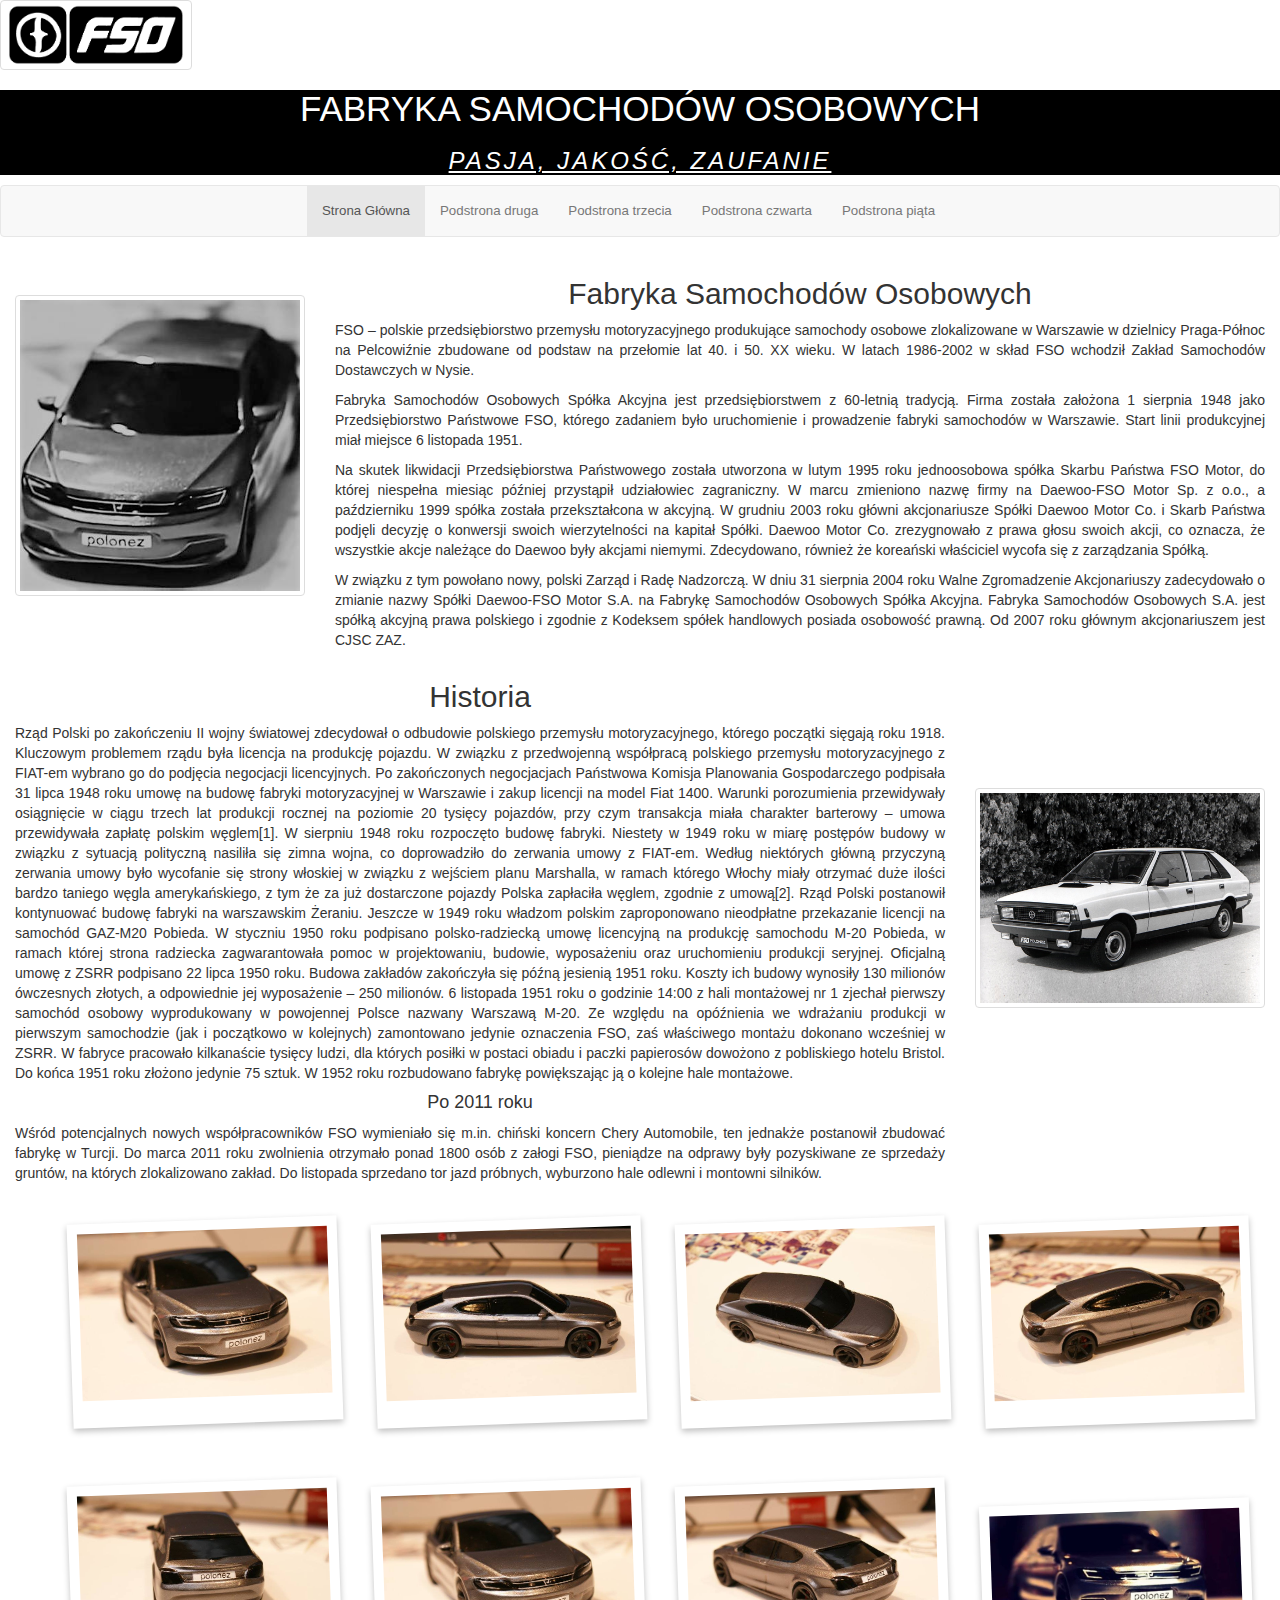
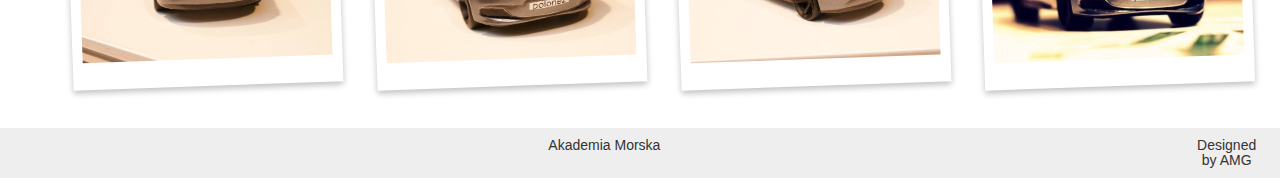
<file: index.html>
<!DOCTYPE html>
<html lang="pl">
<head>
		<title>Strona główna</title>

		<meta charset="UTF-8">

		<meta name="description" content="Opis naszej strony">
		<meta name="keywords" content="Tutaj słowa kluczowe oddzielone przecinkiem">
		<meta name="viewport" content="width=device-width, initial-scale=1">
		
		<link rel="stylesheet" href="https://maxcdn.bootstrapcdn.com/bootstrap/3.3.7/css/bootstrap.min.css"/>
	
		<style>

#logo
		{
		background-COLOR: #ffffff;
		}

#temat
		{
		background-color: #000000;
		color: #ffffff;
		text-align: center;
		}

h1
		{
		font-size: 2.5em;
		}

h3 
		{
		font-style: oblique;
		text-decoration: underline;
		letter-spacing: 3px;
		}

#footer
		{
		background-color: #eeeeee;
		color: #005bb7;
		position: absolute;
		bottom: 0;
		width: 100%;
		height: 2.5%;
		font-size: 0.9em;
		}

#polaroids {} ul.polaroids 
		{
    display: block;
		}
	
ul.polaroids li 
		{
    display: inline-block;
    text-align: left;
    width: 300px;
		}
	
ul.polaroids a 
		{
    background: #ffffff;
    display: inline;
    float: left;
    margin: 27px 0 27px 30px;
    width: auto;
    padding: 10px 10px 15px;
    text-align: center;
    text-decoration: none;
    color: gray;
    -webkit-box-shadow: 0 3px 6px rgba(0, 0, 0, .25);
    -moz-box-shadow: 0 3px 6px rgba(0, 0, 0, .25);
    -webkit-transform: rotate(-2deg);
    -webkit-transition: -webkit-transform .15s linear;
    -moz-transform: rotate(-2deg);
		}
	
ul.polaroids img {
    display: block;
    width: 100%;
    margin-bottom: 12px;
		}
	
ul.polaroids a:after 
		{
    content: attr(title);
		}
	
ul.polaroids li a:hover 
		{
    -webkit-transform: scale(1.25);
    -moz-transform: scale(1.25);
    -webkit-box-shadow: 0 3px 6px rgba(0, 0, 0, .5);
    -moz-box-shadow: 0 3px 6px rgba(0, 0, 0, .5);
    position: relative;
    z-index: 5;
		}
	
		</style>

</head>

	<body>
	
			<div id="logo">
				<img src="fsol.png" alt="fsol.png" height="15%" width="15%" class="img-thumbnail img-responsive"/>
			</div>
			
			<header>
			<div id="temat">
				<h1>FABRYKA SAMOCHODÓW OSOBOWYCH</h1>
				<h3>PASJA, JAKOŚĆ, ZAUFANIE</h3>
				</div>
			</header>
		
		
		<!--Menu-->
			<nav class="navbar navbar-default">
				<div class="container">
            <!-- Brand and toggle get grouped for better mobile display -->
            <div class="navbar-header">
                <button type="button" class="navbar-toggle" data-toggle="collapse" data-target="#bs-example-navbar-collapse-1">
                    <span class="sr-only">Toggle navigation</span>
                    <span class="icon-bar"></span>
                    <span class="icon-bar"></span>
                    <span class="icon-bar"></span>
                </button>
               
            </div>
            <!-- Collect the nav links, forms, and other content for toggling -->
            <div class="collapse navbar-collapse" id="bs-example-navbar-collapse-1">
							<ul class="nav navbar-nav" style="font-size: 95%; margin-left: 20%; margin-right: 20%;">
									<li role="presentation" class="active"><a href="index.html">Strona Główna</a></li>
									<li role="presentation"><a href="podstrona_druga.html">Podstrona druga</a></li>
									<li role="presentation"><a href="podstrona_trzecia">Podstrona trzecia</a></li>
									<li role="presentation"><a href="podstrona_czwarta">Podstrona czwarta</a></li>
									<li role="presentation"><a href="podstrona_piata">Podstrona piąta</a></li>
							</ul>
                <ul class="nav navbar-nav navbar-right">
								</ul>
                
                
            </div>
            <!-- /.navbar-collapse -->
        </div>
        <!-- /.container -->
			</nav>

		<section>
			<div class="container-fluid">
				<div class="row">
					<div class="col-lg-3" style="margin-top: 3%">
					<img src="pol1.jpg" alt="pol1.jpg" class="img-thumbnail img-responsive"/>
				</div>


				<div class="col-lg-9">
					<h2 style="text-align:center;">Fabryka Samochodów Osobowych</h2>
						<p style="text-align: justify;">FSO – polskie przedsiębiorstwo przemysłu motoryzacyjnego produkujące samochody osobowe zlokalizowane w Warszawie w dzielnicy Praga-Północ na Pelcowiźnie zbudowane od podstaw na przełomie lat 40. i 50. XX wieku. W latach 1986-2002 w skład FSO wchodził Zakład Samochodów Dostawczych w Nysie.</p>
						<p style="text-align: justify;">Fabryka Samochodów Osobowych Spółka Akcyjna jest przedsiębiorstwem z 60-letnią tradycją. Firma została założona 1 sierpnia 1948 jako Przedsiębiorstwo Państwowe FSO, którego zadaniem było uruchomienie i prowadzenie fabryki samochodów w Warszawie. Start linii produkcyjnej miał miejsce 6 listopada 1951.</p>
						<p style="text-align: justify;">Na skutek likwidacji Przedsiębiorstwa Państwowego została utworzona w lutym 1995 roku jednoosobowa spółka Skarbu Państwa FSO Motor, do której niespełna miesiąc później przystąpił udziałowiec zagraniczny. W marcu zmieniono nazwę firmy na Daewoo-FSO Motor Sp. z o.o., a październiku 1999 spółka została przekształcona w akcyjną. W grudniu 2003 roku główni akcjonariusze Spółki Daewoo Motor Co. i Skarb Państwa podjęli decyzję o konwersji swoich wierzytelności na kapitał Spółki. Daewoo Motor Co. zrezygnowało z prawa głosu swoich akcji, co oznacza, że wszystkie akcje należące do Daewoo były akcjami niemymi. Zdecydowano, również że koreański właściciel wycofa się z zarządzania Spółką.</p>
						<p style="text-align: justify;">W związku z tym powołano nowy, polski Zarząd i Radę Nadzorczą. W dniu 31 sierpnia 2004 roku Walne Zgromadzenie Akcjonariuszy zadecydowało o zmianie nazwy Spółki Daewoo-FSO Motor S.A. na Fabrykę Samochodów Osobowych Spółka Akcyjna. Fabryka Samochodów Osobowych S.A. jest spółką akcyjną prawa polskiego i zgodnie z Kodeksem spółek handlowych posiada osobowość prawną. Od 2007 roku głównym akcjonariuszem jest CJSC ZAZ.</p>
					</div>
				</div>
			</div>
	
			<div class="container-fluid">
				<div class="row">
					<div class="col-lg-9">
						<h2 style="text-align: center;">Historia</h2>
							<p style="text-align: justify;">Rząd Polski po zakończeniu II wojny światowej zdecydował o odbudowie polskiego przemysłu motoryzacyjnego, którego początki sięgają roku 1918. Kluczowym problemem rządu była licencja na produkcję pojazdu. W związku z przedwojenną współpracą polskiego przemysłu motoryzacyjnego z FIAT-em wybrano go do podjęcia negocjacji licencyjnych. Po zakończonych negocjacjach Państwowa Komisja Planowania Gospodarczego podpisała 31 lipca 1948 roku umowę na budowę fabryki motoryzacyjnej w Warszawie i zakup licencji na model Fiat 1400. Warunki porozumienia przewidywały osiągnięcie w ciągu trzech lat produkcji rocznej na poziomie 20 tysięcy pojazdów, przy czym transakcja miała charakter barterowy – umowa przewidywała zapłatę polskim węglem[1]. W sierpniu 1948 roku rozpoczęto budowę fabryki.
Niestety w 1949 roku w miarę postępów budowy w związku z sytuacją polityczną nasiliła się zimna wojna, co doprowadziło do zerwania umowy z FIAT-em. Według niektórych główną przyczyną zerwania umowy było wycofanie się strony włoskiej w związku z wejściem planu Marshalla, w ramach którego Włochy miały otrzymać duże ilości bardzo taniego węgla amerykańskiego, z tym że za już dostarczone pojazdy Polska zapłaciła węglem, zgodnie z umową[2].
Rząd Polski postanowił kontynuować budowę fabryki na warszawskim Żeraniu. Jeszcze w 1949 roku władzom polskim zaproponowano nieodpłatne przekazanie licencji na samochód GAZ-M20 Pobieda. W styczniu 1950 roku podpisano polsko-radziecką umowę licencyjną na produkcję samochodu M-20 Pobieda, w ramach której strona radziecka zagwarantowała pomoc w projektowaniu, budowie, wyposażeniu oraz uruchomieniu produkcji seryjnej. Oficjalną umowę z ZSRR podpisano 22 lipca 1950 roku.
Budowa zakładów zakończyła się późną jesienią 1951 roku. Koszty ich budowy wynosiły 130 milionów ówczesnych złotych, a odpowiednie jej wyposażenie – 250 milionów.
6 listopada 1951 roku o godzinie 14:00 z hali montażowej nr 1 zjechał pierwszy samochód osobowy wyprodukowany w powojennej Polsce nazwany Warszawą M-20. Ze względu na opóźnienia we wdrażaniu produkcji w pierwszym samochodzie (jak i początkowo w kolejnych) zamontowano jedynie oznaczenia FSO, zaś właściwego montażu dokonano wcześniej w ZSRR. W fabryce pracowało kilkanaście tysięcy ludzi, dla których posiłki w postaci obiadu i paczki papierosów dowożono z pobliskiego hotelu Bristol. Do końca 1951 roku złożono jedynie 75 sztuk. W 1952 roku rozbudowano fabrykę powiększając ją o kolejne hale montażowe.		</p>
						<h4 style="text-align: center;">Po 2011 roku</h4>
							<p style="text-align: justify;">Wśród potencjalnych nowych współpracowników FSO wymieniało się m.in. chiński koncern Chery Automobile, ten jednakże postanowił zbudować fabrykę w Turcji. Do marca 2011 roku zwolnienia otrzymało ponad 1800 osób z załogi FSO, pieniądze na odprawy były pozyskiwane ze sprzedaży gruntów, na których zlokalizowano zakład. Do listopada sprzedano tor jazd próbnych, wyburzono hale odlewni i montowni silników.</p>
					</div>
				<div class="col-lg-3" style="margin-top: 10%;">
					<img src="hist.jpg" alt="hist.jpg" class="img-thumbnail img-responsive"/>
				</div>
			</div>
		</div>

	</section>
	
		<div id="polaroids">
         <ul class="polaroids">
            <li>
               <a href="">
               <img src="p1.jpg" alt="p1" />
               </a>
            </li>
            <li>
               <a href="">
               <img src="p2.jpg" alt="p2" />
               </a>
            </li>
            <li>
               <a href="">
               <img src="p3.jpg" alt="p3" />
               </a>
            </li>
            <li>
               <a href="">
               <img src="p4.jpg" alt="p4" />
               </a>
            </li>
            <li>
               <a href="">
               <img src="p5.jpg" alt="p5" />
               </a>
            </li>
            <li>
               <a href="">
               <img src="p6.jpg" alt="p6" />
               </a>
            </li>
						<li>
               <a href="">
               <img src="p7.jpg" alt="p7" />
               </a>
            </li>
						<li>
               <a href="">
               <img src="p8.jpg" alt="p8" />
               </a>
            </li>
         </ul>
      </div>
	

	
	<footer>
	 <div class="container-fluid" style="background-color: #eeeeee;">
	 	<div class="row">
	 		<div class="col-lg-2 col-lg-offset-5">
	 			<h5>Akademia Morska</h5>
	 		</div>
	 		<div class="col-lg-1 col-lg-offset-4">

	 			<h5 style="text-align: center;">Designed by AMG</h5>
	 		</div>
	 	</div>
	 </div>
	</footer>
	


			<script src="https://ajax.googleapis.com/ajax/libs/jquery/2.1.3/jquery.min.js"></script>
			<script src="https://maxcdn.bootstrapcdn.com/bootstrap/3.3.7/js/bootstrap.min.js"></script>

	</body>
</html>
</file>
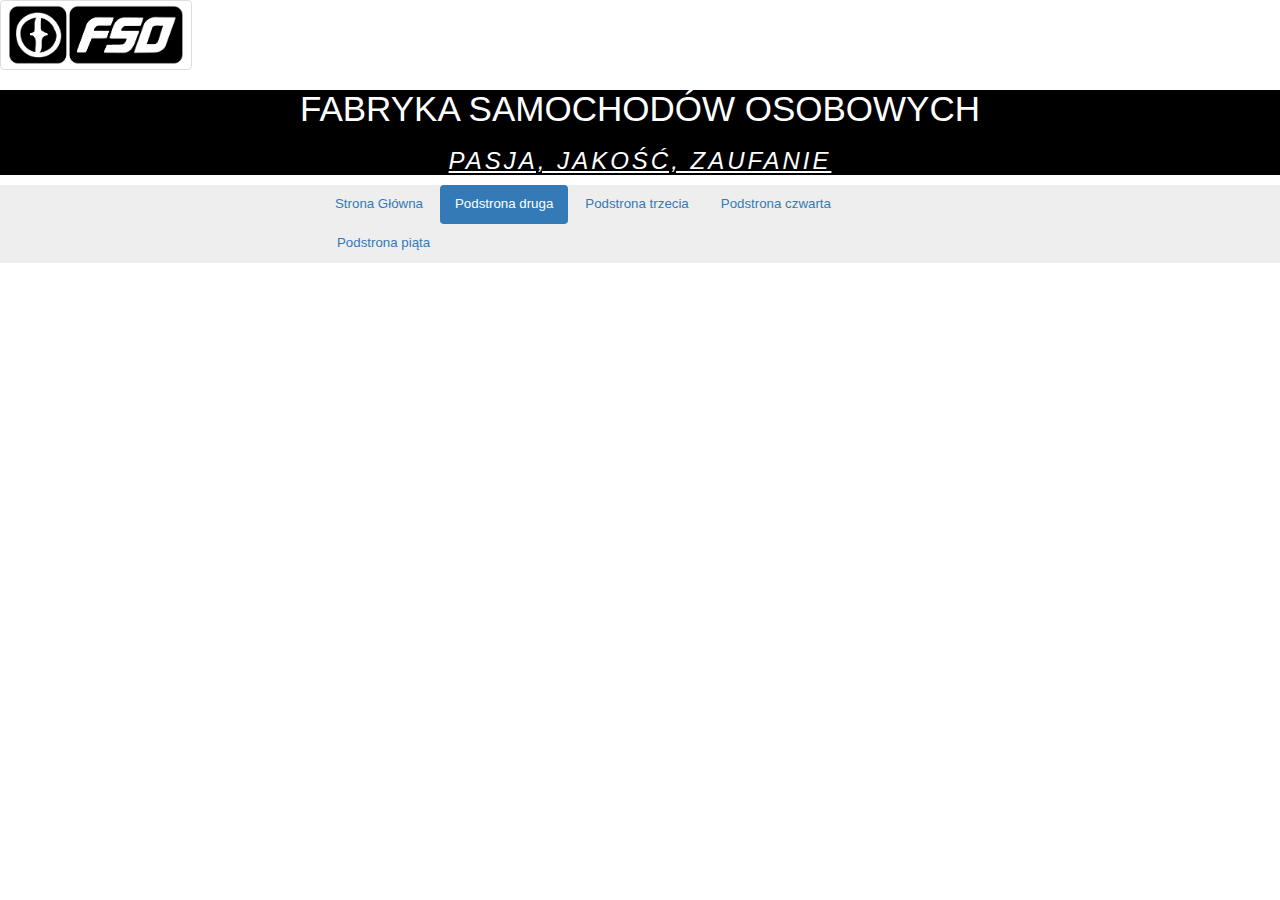
<file: podstona_druga.html>
<!doctype html>
<html lang=”pl”>
<head>
		<title>Podstrona_druga</title>

		<meta charset="UTF-8">

		<meta name="description" content="Opis naszej strony">
		<meta name="keywords" content="Tutaj słowa kluczowe oddzielone przecinkiem">
		
		<link rel="stylesheet" href="https://maxcdn.bootstrapcdn.com/bootstrap/3.3.7/css/bootstrap.min.css"/>
	
		<style>
	
#logo
		{
		background-COLOR: #ffffff;
		}

#temat
		{
		background-color: #000000;
		color: #ffffff;
		text-align: center;
		}

h1
		{
		font-size: 2.5em;
		}

h3 
		{
		font-style: oblique;
		text-decoration: underline;
		letter-spacing: 3px;
		}

#footer
		{
		background-color: #eeeeee;
		color: #005bb7;
		position: absolute;
		bottom: 0;
		width: 100%;
		height: 2.5%;
		font-size: 0.9em;
		}

	
		</style>

</head>

	<body>
	
			<div id="logo">
				<img src="fsol.png" alt="fsol.png" height="15%" width="15%" class="img-thumbnail img-responsive"/>
			</div>
			
			<header>
			<div id="temat">
				<h1>FABRYKA SAMOCHODÓW OSOBOWYCH</h1>
				<h3>PASJA, JAKOŚĆ, ZAUFANIE</h3>
				</div>
			</header>

			<div id="nav" style="background-color: #eeeeee">
				<ul class="nav nav-pills" style="font-size: 95%; margin-left: 25%; margin-right: 25%">
					<li role="presentation"><a href="index.html">Strona Główna</a></li>
					<li role="presentation" class="active"><a href="#">Podstrona druga</a></li>
					<li role="presentation"><a href="#">Podstrona trzecia</a></li>
					<li role="presentation"><a href="#">Podstrona czwarta</a></li>
					<li role="presentation"><a href="#">Podstrona piąta</a></li>
				</ul>
			</div>


	
	</body>
</html>
</file>
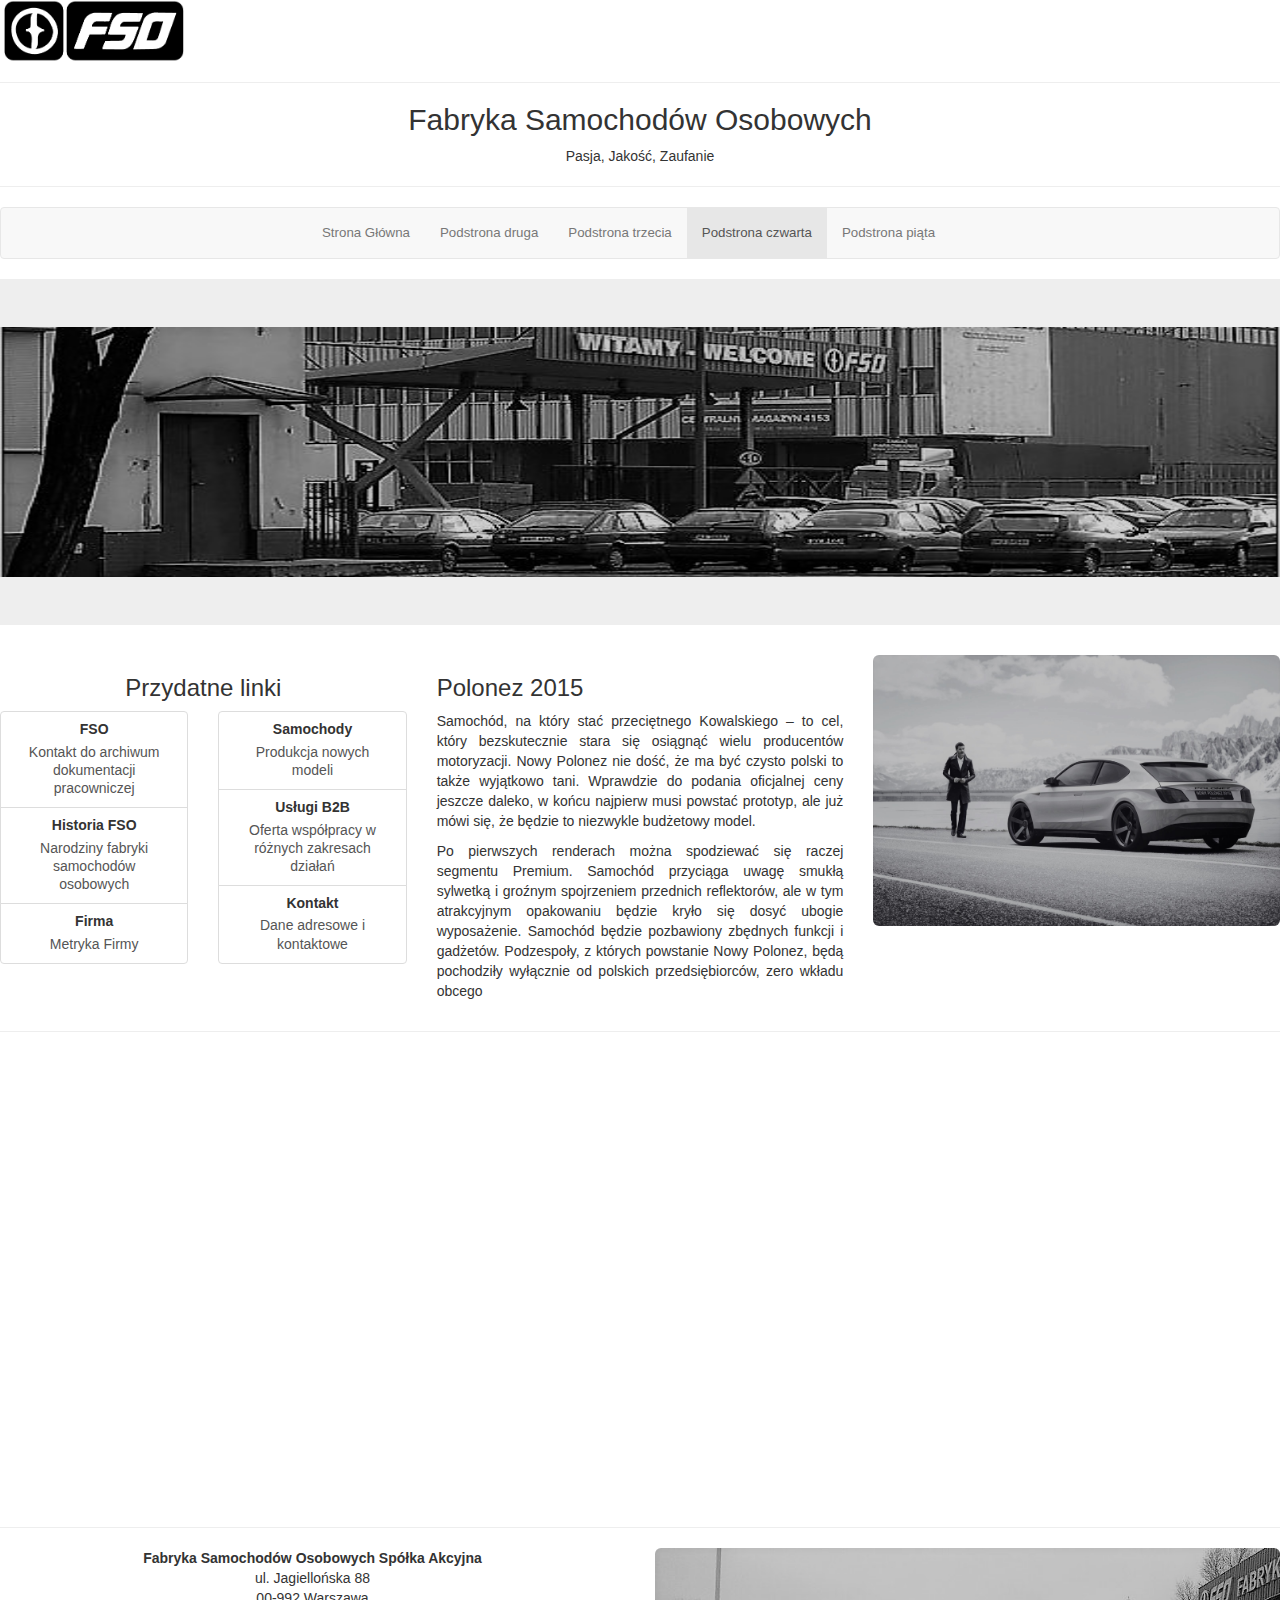
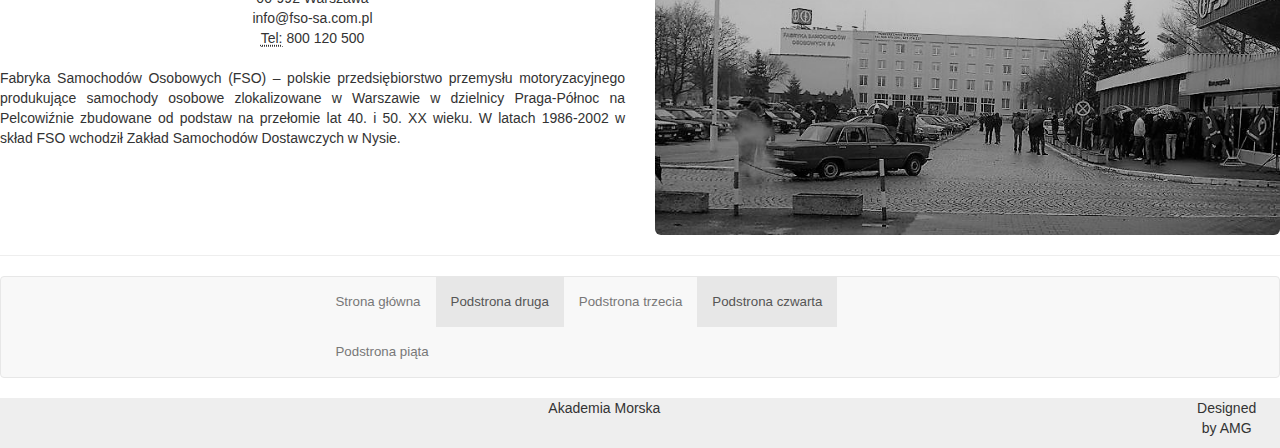
<file: podstrona_czwarta.html>
<!DOCTYPE html>
<html lang="pl">
	<head>
		<title>Podstrona czwarta</title>
		<meta charset="UTF-8">
		<meta name="description" content="...">
		<meta name="keywords" content="...">
		<link rel="stylesheet" href="https://maxcdn.bootstrapcdn.com/bootstrap/3.3.7/css/bootstrap.min.css"/>
		<style>
			ul {
			list-style: none;
			}
			h5 {
			font-weight: bold;
			}
			iframe {
			width: 100%;
			}
			.ban1 {
			width: 100%;
			height: 250px;
			}
		</style>
	</head>
	<body>
		<div class="container-fuid" >
			<div class="row">
				<div class="col-md-2">
					<img src="fsol.png" alt="fsol.png" class=" img-responsive"/>
				</div>
			</div>
			<hr/>
			<header class="image-bg-fluid-height">
				<h2 class="text-center">Fabryka Samochodów Osobowych</h2>
				<p class="text-center">Pasja, Jakość, Zaufanie</p>
			</header>
			<hr/>
 <!--Menu-->
			<nav class="navbar navbar-default">
				<div class="container">
            <!-- Brand and toggle get grouped for better mobile display -->
            <div class="navbar-header">
                <button type="button" class="navbar-toggle" data-toggle="collapse" data-target="#bs-example-navbar-collapse-1">
                    <span class="sr-only">Toggle navigation</span>
                    <span class="icon-bar"></span>
                    <span class="icon-bar"></span>
                    <span class="icon-bar"></span>
                </button>
                <a class="navbar-brand" href="#"></a>
            </div>
            <!-- Collect the nav links, forms, and other content for toggling -->
            <div class="collapse navbar-collapse" id="bs-example-navbar-collapse-1">
							<ul class="nav navbar-nav" style="font-size: 95%; margin-left: 20%; margin-right: 20%;">
									<li role="presentation"><a href="index.html">Strona Główna</a></li>
									<li role="presentation"><a href="podstrona_druga.html">Podstrona druga</a></li>
									<li role="presentation"><a href="podstrona_trzecia.html">Podstrona trzecia</a></li>
									<li role="presentation" class="active"><a href="podstrona_czwarta.html">Podstrona czwarta</a></li>
									<li role="presentation"><a href="podstrona_piata.html">Podstrona piąta</a></li>
							</ul>
                <ul class="nav navbar-nav navbar-right">
								</ul>
                
                
            </div>
            <!-- /.navbar-collapse -->
        </div>
        <!-- /.container -->
			</nav>

			
			
			
			<header class="jumbotron hero-spacer text-center">
				<img src="ban1.jpg" alt="ban1.jpg" class="ban1 img-responsive"/> 
			</header>
			<div class="row text-center">
				<div class="col-md-4">
					<h3>Przydatne linki</h3>
					<div class="row">
						<div class="col-md-6">
							<div class="list-group">
								<a href="http://www.fso-sa.com.pl/pl-PL/" class="list-group-item list-group-item-action">
									<h5 class="list-group-item-heading">FSO</h5>
									<p class="list-group-item-text">Kontakt do archiwum dokumentacji pracowniczej</p>
								</a>
								<a href="http://www.fso-sa.com.pl/pl-PL/historia_fso.html" class="list-group-item list-group-item-action">
									<h5 class="list-group-item-heading">Historia FSO</h5>
									<p class="list-group-item-text">Narodziny fabryki samochodów osobowych</p>
								</a>
								<a href="http://www.fso-sa.com.pl/pl-PL/firma.html" class="list-group-item list-group-item-action">
									<h5 class="list-group-item-heading">Firma</h5>
									<p class="list-group-item-text">Metryka Firmy</p>
								</a>
							</div>
						</div>
						<div class="col-md-6">
							<div class="list-group">
								<a href="http://www.fso-sa.com.pl/pl-PL/samochody.html" class="list-group-item list-group-item-action">
									<h5 class="list-group-item-heading">Samochody</h5>
									<p class="list-group-item-text">Produkcja nowych modeli</p>
								</a>
								<a href="http://www.fso-sa.com.pl/pl-PL/uslugi_b2b.html" class="list-group-item list-group-item-action">
									<h5 class="list-group-item-heading">Usługi B2B</h5>
									<p class="list-group-item-text">Oferta współpracy w różnych zakresach działań</p>
								</a>
								<a href="http://www.fso-sa.com.pl/pl-PL/kontakt.html" class="list-group-item list-group-item-action">
									<h5 class="list-group-item-heading">Kontakt</h5>
									<p class="list-group-item-text">Dane adresowe i kontaktowe</p>
								</a>
							</div>
						</div>
					</div>
				</div>
				<div class="col-md-4 text-justify">
					<h3>Polonez 2015</h3>
					<p>Samochód, na który stać przeciętnego Kowalskiego – to cel, który bezskutecznie stara się osiągnąć wielu producentów motoryzacji. Nowy 
						Polonez nie dość, że ma być czysto polski to także wyjątkowo tani. Wprawdzie do podania oficjalnej ceny jeszcze daleko, w końcu najpierw 
						musi powstać prototyp, ale już mówi się, że będzie to niezwykle budżetowy model.
					</p>
					<p>Po pierwszych renderach można spodziewać się raczej segmentu Premium. Samochód przyciąga uwagę smukłą sylwetką i groźnym spojrzeniem 
						przednich reflektorów, ale w tym atrakcyjnym opakowaniu będzie kryło się dosyć ubogie wyposażenie. Samochód będzie pozbawiony zbędnych 
						funkcji i gadżetów. Podzespoły, z których powstanie Nowy Polonez, będą pochodziły wyłącznie od polskich przedsiębiorców, zero wkładu obcego
					</p>
				</div>
				<div class="col-md-4">
					<img src="pol4.jpg" alt="pol4.jpg" class="img-rounded img-responsive"/>
				</div>
			</div>
			<hr/>
			<div class="iframe-container">
				<iframe src="https://www.google.com/maps/embed?pb=!1m18!1m12!1m3!1d2440.8997733072324!2d21.01026142941171!3d52.28152153770112!2m3!1f0!2f0!3f0!3m2!1i1024!2i768!4f13.1!3m3!1m2!1s0x471ec9558574754f%3A0xa47982a94eb1131!2sJagiello%C5%84ska+88%2C+03-721+Warszawa!5e0!3m2!1spl!2spl!4v1479558755429"  height="450"  style="border:0" allowfullscreen></iframe>
			</div>
			<hr/>
			<div class="row text-center">
				<div class="col-md-6">
					<address>
						<strong>Fabryka Samochodów Osobowych Spółka Akcyjna</strong><br>
						ul. Jagiellońska 88<br>
						00-992 Warszawa<br>
						info@fso-sa.com.pl<br>
						<abbr title="Telefon">Tel:</abbr> 800 120 500
					</address>
					<p class = "text-justify">Fabryka Samochodów Osobowych (FSO) – polskie przedsiębiorstwo przemysłu motoryzacyjnego produkujące samochody osobowe zlokalizowane w 
						Warszawie w dzielnicy Praga-Północ na Pelcowiźnie zbudowane od podstaw na przełomie lat 40. i 50. XX wieku. W latach 1986-2002 w skład FSO 
						wchodził Zakład Samochodów Dostawczych w Nysie.
					</p>
				</div>
				<div class="col-md-6">
					<img src="pol3.jpg" alt="pol3.jpg" class="img-rounded img-responsive" style="width: 100%;"/>
				</div>
			</div>
			<hr/>
			<nav class="navbar navbar-default">
				<ul class="nav navbar-nav" style="font-size: 95%; margin-left: 25%; margin-right: 25%">
					<li><a href="index.html">Strona główna</a></li>
					<li role="presentation" class="active"><a href="podstrona_druga">Podstrona druga</a></li>
					<li><a href="podstrona_trzecia">Podstrona trzecia</a></li>
					<li role="presentation" class="active"><a href="podstrona_czwarta">Podstrona czwarta</a></li>
					<li><a href="podstrona_piata">Podstrona piąta</a></li>
				</ul>
			</nav>
			<footer>
				<div class="container-fluid" style="background-color: #eeeeee;">
					<div class="row">
						<div class="col-lg-2 col-lg-offset-5">
							<p>Akademia Morska</p>
						</div>
						<div class="col-lg-1 col-lg-offset-4">
							<p style="text-align: center;">Designed by AMG</p>
						</div>
					</div>
				</div>
			</footer>
		</div>
	

<script src="https://ajax.googleapis.com/ajax/libs/jquery/2.1.3/jquery.min.js"></script>
<script src="https://maxcdn.bootstrapcdn.com/bootstrap/3.3.7/js/bootstrap.min.js"></script>
	
	
	</body>
</html>
</file>
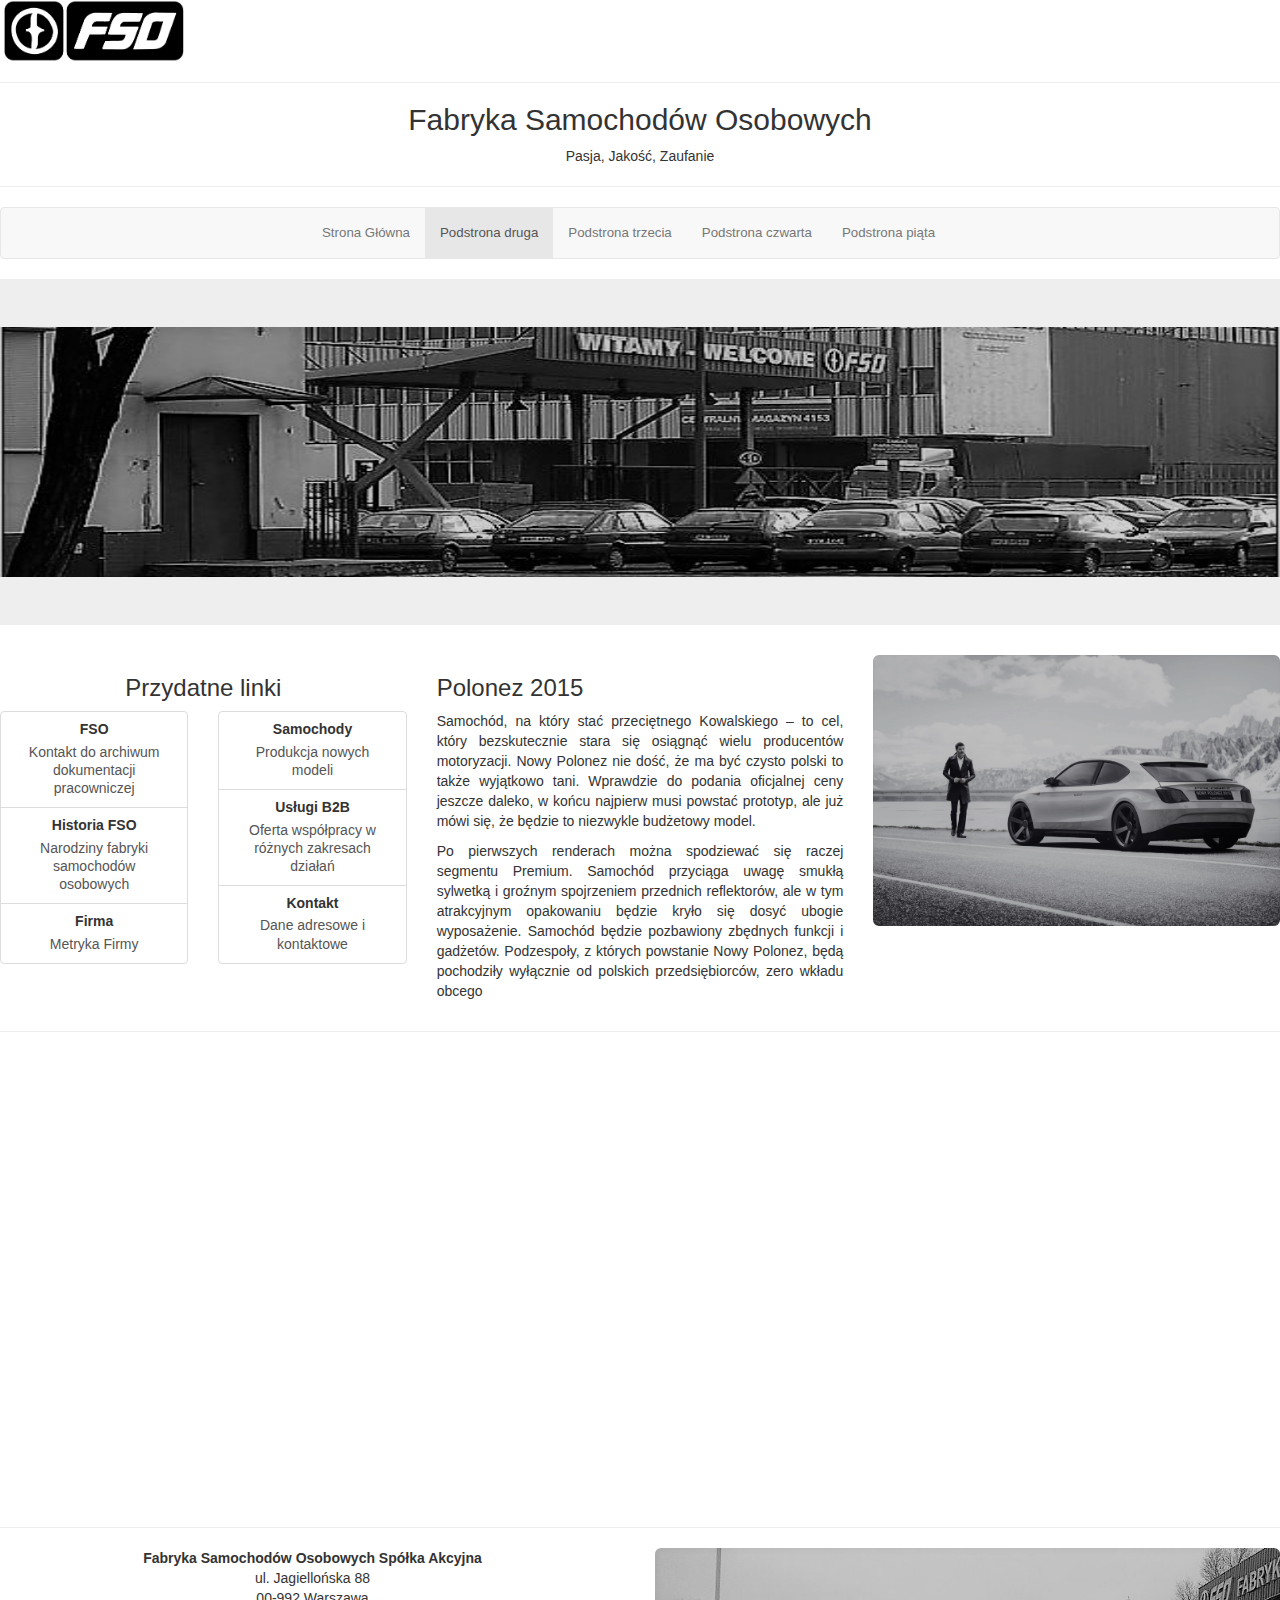
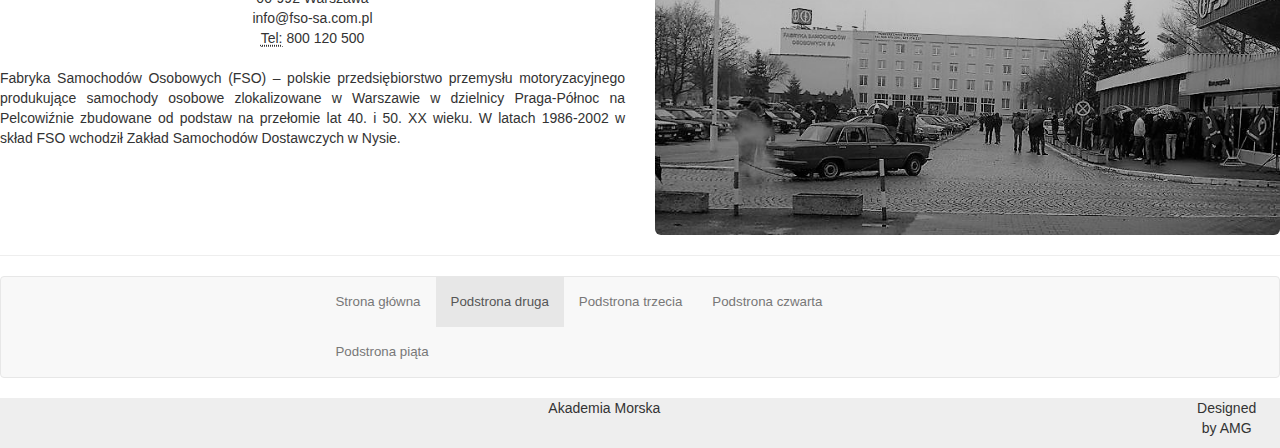
<file: podstrona_druga.html>
<!DOCTYPE html>
<html lang="pl">
	<head>
		<title>Podstrona druga</title>
		<meta charset="UTF-8">
		<meta name="description" content="...">
		<meta name="keywords" content="...">
		<link rel="stylesheet" href="https://maxcdn.bootstrapcdn.com/bootstrap/3.3.7/css/bootstrap.min.css"/>
		<style>
			ul {
			list-style: none;
			}
			h5 {
			font-weight: bold;
			}
			iframe {
			width: 100%;
			}
			.ban1 {
			width: 100%;
			height: 250px;
			}
		</style>
	</head>
	<body>
		<div class="container-fuid" >
			<div class="row">
				<div class="col-md-2">
					<img src="fsol.png" alt="fsol.png" class=" img-responsive"/>
				</div>
			</div>
			<hr/>
			<header class="image-bg-fluid-height">
				<h2 class="text-center">Fabryka Samochodów Osobowych</h2>
				<p class="text-center">Pasja, Jakość, Zaufanie</p>
			</header>
			<hr/>
 <!--Menu-->
			<nav class="navbar navbar-default">
				<div class="container">
            <!-- Brand and toggle get grouped for better mobile display -->
            <div class="navbar-header">
                <button type="button" class="navbar-toggle" data-toggle="collapse" data-target="#bs-example-navbar-collapse-1">
                    <span class="sr-only">Toggle navigation</span>
                    <span class="icon-bar"></span>
                    <span class="icon-bar"></span>
                    <span class="icon-bar"></span>
                </button>
                <a class="navbar-brand" href="#"></a>
            </div>
            <!-- Collect the nav links, forms, and other content for toggling -->
            <div class="collapse navbar-collapse" id="bs-example-navbar-collapse-1">
							<ul class="nav navbar-nav" style="font-size: 95%; margin-left: 20%; margin-right: 20%;">
									<li role="presentation"><a href="index.html">Strona Główna</a></li>
									<li role="presentation" class="active"><a href="podstrona_druga.html">Podstrona druga</a></li>
									<li role="presentation"><a href="podstrona_trzecia.html">Podstrona trzecia</a></li>
									<li role="presentation"><a href="podstrona_czwarta.html">Podstrona czwarta</a></li>
									<li role="presentation"><a href="podstrona_piata.html">Podstrona piąta</a></li>
							</ul>
                <ul class="nav navbar-nav navbar-right">
								</ul>
                
                
            </div>
            <!-- /.navbar-collapse -->
        </div>
        <!-- /.container -->
			</nav>

			
			
			
			<header class="jumbotron hero-spacer text-center">
				<img src="ban1.jpg" alt="ban1.jpg" class="ban1 img-responsive"/> 
			</header>
			<div class="row text-center">
				<div class="col-md-4">
					<h3>Przydatne linki</h3>
					<div class="row">
						<div class="col-md-6">
							<div class="list-group">
								<a href="http://www.fso-sa.com.pl/pl-PL/" class="list-group-item list-group-item-action">
									<h5 class="list-group-item-heading">FSO</h5>
									<p class="list-group-item-text">Kontakt do archiwum dokumentacji pracowniczej</p>
								</a>
								<a href="http://www.fso-sa.com.pl/pl-PL/historia_fso.html" class="list-group-item list-group-item-action">
									<h5 class="list-group-item-heading">Historia FSO</h5>
									<p class="list-group-item-text">Narodziny fabryki samochodów osobowych</p>
								</a>
								<a href="http://www.fso-sa.com.pl/pl-PL/firma.html" class="list-group-item list-group-item-action">
									<h5 class="list-group-item-heading">Firma</h5>
									<p class="list-group-item-text">Metryka Firmy</p>
								</a>
							</div>
						</div>
						<div class="col-md-6">
							<div class="list-group">
								<a href="http://www.fso-sa.com.pl/pl-PL/samochody.html" class="list-group-item list-group-item-action">
									<h5 class="list-group-item-heading">Samochody</h5>
									<p class="list-group-item-text">Produkcja nowych modeli</p>
								</a>
								<a href="http://www.fso-sa.com.pl/pl-PL/uslugi_b2b.html" class="list-group-item list-group-item-action">
									<h5 class="list-group-item-heading">Usługi B2B</h5>
									<p class="list-group-item-text">Oferta współpracy w różnych zakresach działań</p>
								</a>
								<a href="http://www.fso-sa.com.pl/pl-PL/kontakt.html" class="list-group-item list-group-item-action">
									<h5 class="list-group-item-heading">Kontakt</h5>
									<p class="list-group-item-text">Dane adresowe i kontaktowe</p>
								</a>
							</div>
						</div>
					</div>
				</div>
				<div class="col-md-4 text-justify">
					<h3>Polonez 2015</h3>
					<p>Samochód, na który stać przeciętnego Kowalskiego – to cel, który bezskutecznie stara się osiągnąć wielu producentów motoryzacji. Nowy 
						Polonez nie dość, że ma być czysto polski to także wyjątkowo tani. Wprawdzie do podania oficjalnej ceny jeszcze daleko, w końcu najpierw 
						musi powstać prototyp, ale już mówi się, że będzie to niezwykle budżetowy model.
					</p>
					<p>Po pierwszych renderach można spodziewać się raczej segmentu Premium. Samochód przyciąga uwagę smukłą sylwetką i groźnym spojrzeniem 
						przednich reflektorów, ale w tym atrakcyjnym opakowaniu będzie kryło się dosyć ubogie wyposażenie. Samochód będzie pozbawiony zbędnych 
						funkcji i gadżetów. Podzespoły, z których powstanie Nowy Polonez, będą pochodziły wyłącznie od polskich przedsiębiorców, zero wkładu obcego
					</p>
				</div>
				<div class="col-md-4">
					<img src="pol4.jpg" alt="pol4.jpg" class="img-rounded img-responsive"/>
				</div>
			</div>
			<hr/>
			<div class="iframe-container">
				<iframe src="https://www.google.com/maps/embed?pb=!1m18!1m12!1m3!1d2440.8997733072324!2d21.01026142941171!3d52.28152153770112!2m3!1f0!2f0!3f0!3m2!1i1024!2i768!4f13.1!3m3!1m2!1s0x471ec9558574754f%3A0xa47982a94eb1131!2sJagiello%C5%84ska+88%2C+03-721+Warszawa!5e0!3m2!1spl!2spl!4v1479558755429"  height="450"  style="border:0" allowfullscreen></iframe>
			</div>
			<hr/>
			<div class="row text-center">
				<div class="col-md-6">
					<address>
						<strong>Fabryka Samochodów Osobowych Spółka Akcyjna</strong><br>
						ul. Jagiellońska 88<br>
						00-992 Warszawa<br>
						info@fso-sa.com.pl<br>
						<abbr title="Telefon">Tel:</abbr> 800 120 500
					</address>
					<p class = "text-justify">Fabryka Samochodów Osobowych (FSO) – polskie przedsiębiorstwo przemysłu motoryzacyjnego produkujące samochody osobowe zlokalizowane w 
						Warszawie w dzielnicy Praga-Północ na Pelcowiźnie zbudowane od podstaw na przełomie lat 40. i 50. XX wieku. W latach 1986-2002 w skład FSO 
						wchodził Zakład Samochodów Dostawczych w Nysie.
					</p>
				</div>
				<div class="col-md-6">
					<img src="pol3.jpg" alt="pol3.jpg" class="img-rounded img-responsive" style="width: 100%;"/>
				</div>
			</div>
			<hr/>
			<nav class="navbar navbar-default">
				<ul class="nav navbar-nav" style="font-size: 95%; margin-left: 25%; margin-right: 25%">
					<li><a href="index.html">Strona główna</a></li>
					<li role="presentation" class="active"><a href="podstrona_druga">Podstrona druga</a></li>
					<li><a href="podstrona_trzecia">Podstrona trzecia</a></li>
					<li><a href="podstrona_czwarta">Podstrona czwarta</a></li>
					<li><a href="podstrona_piata">Podstrona piąta</a></li>
				</ul>
			</nav>
			<footer>
				<div class="container-fluid" style="background-color: #eeeeee;">
					<div class="row">
						<div class="col-lg-2 col-lg-offset-5">
							<p>Akademia Morska</p>
						</div>
						<div class="col-lg-1 col-lg-offset-4">
							<p style="text-align: center;">Designed by AMG</p>
						</div>
					</div>
				</div>
			</footer>
		</div>
	

<script src="https://ajax.googleapis.com/ajax/libs/jquery/2.1.3/jquery.min.js"></script>
<script src="https://maxcdn.bootstrapcdn.com/bootstrap/3.3.7/js/bootstrap.min.js"></script>
	
	
	</body>
</html>
</file>
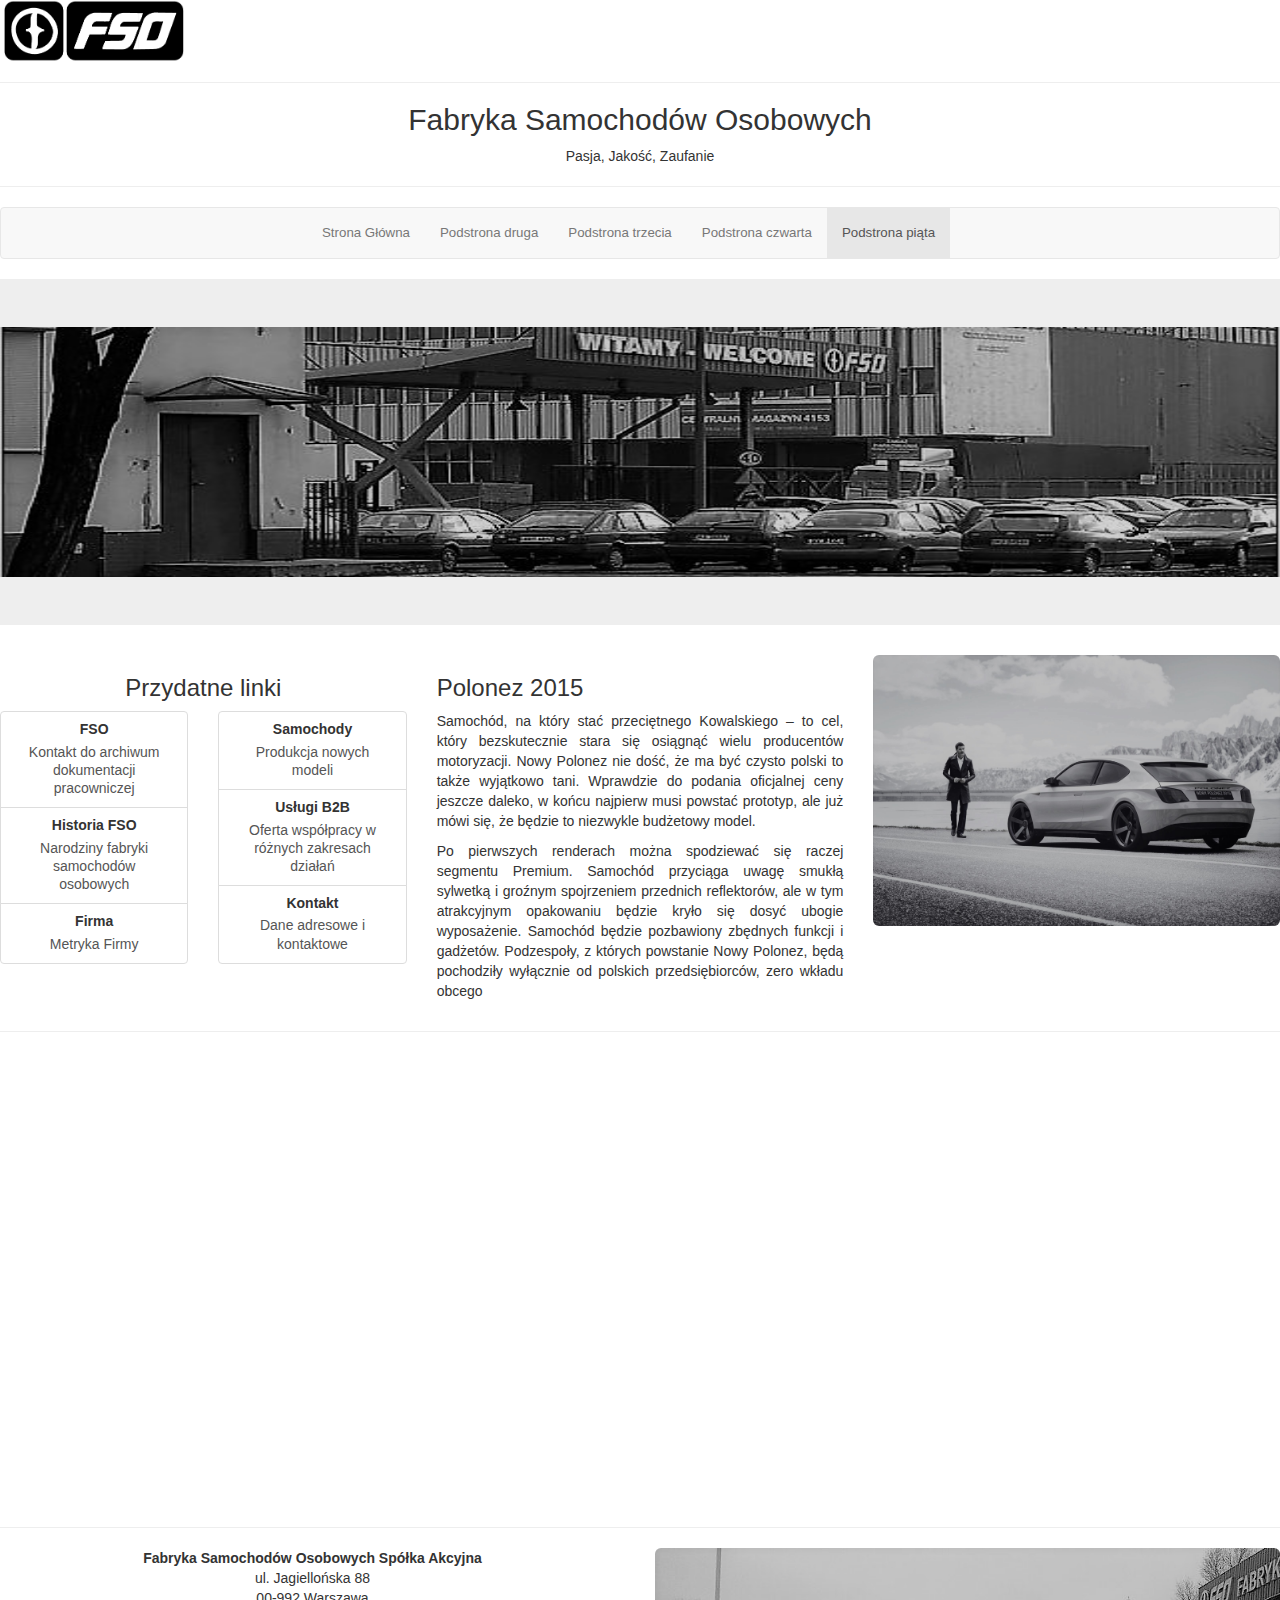
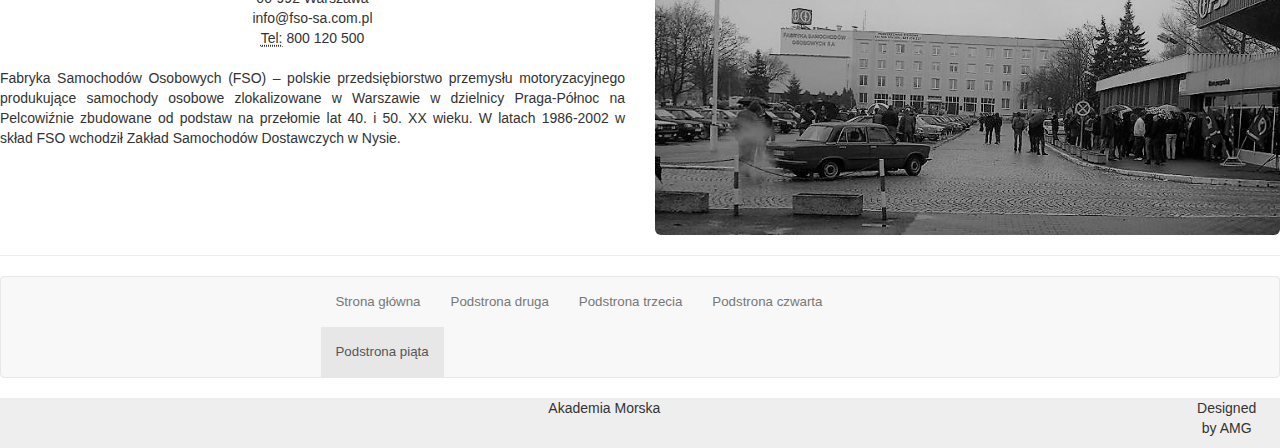
<file: podstrona_piata.html>
<!DOCTYPE html>
<html lang="pl">
	<head>
		<title>Podstrona piąta</title>
		<meta charset="UTF-8">
		<meta name="description" content="...">
		<meta name="keywords" content="...">
		<link rel="stylesheet" href="https://maxcdn.bootstrapcdn.com/bootstrap/3.3.7/css/bootstrap.min.css"/>
		<style>
			ul {
			list-style: none;
			}
			h5 {
			font-weight: bold;
			}
			iframe {
			width: 100%;
			}
			.ban1 {
			width: 100%;
			height: 250px;
			}
		</style>
	</head>
	<body>
		<div class="container-fuid" >
			<div class="row">
				<div class="col-md-2">
					<img src="fsol.png" alt="fsol.png" class=" img-responsive"/>
				</div>
			</div>
			<hr/>
			<header class="image-bg-fluid-height">
				<h2 class="text-center">Fabryka Samochodów Osobowych</h2>
				<p class="text-center">Pasja, Jakość, Zaufanie</p>
			</header>
			<hr/>
 <!--Menu-->
			<nav class="navbar navbar-default">
				<div class="container">
            <!-- Brand and toggle get grouped for better mobile display -->
            <div class="navbar-header">
                <button type="button" class="navbar-toggle" data-toggle="collapse" data-target="#bs-example-navbar-collapse-1">
                    <span class="sr-only">Toggle navigation</span>
                    <span class="icon-bar"></span>
                    <span class="icon-bar"></span>
                    <span class="icon-bar"></span>
                </button>
                <a class="navbar-brand" href="#"></a>
            </div>
            <!-- Collect the nav links, forms, and other content for toggling -->
            <div class="collapse navbar-collapse" id="bs-example-navbar-collapse-1">
							<ul class="nav navbar-nav" style="font-size: 95%; margin-left: 20%; margin-right: 20%;">
									<li role="presentation"><a href="index.html">Strona Główna</a></li>
									<li role="presentation"><a href="podstrona_druga.html">Podstrona druga</a></li>
									<li role="presentation"><a href="podstrona_trzecia.html">Podstrona trzecia</a></li>
									<li role="presentation"><a href="podstrona_czwarta.html">Podstrona czwarta</a></li>
									<li role="presentation" class="active"><a href="podstrona_piata.html">Podstrona piąta</a></li>
							</ul>
                <ul class="nav navbar-nav navbar-right">
								</ul>
                
                
            </div>
            <!-- /.navbar-collapse -->
        </div>
        <!-- /.container -->
			</nav>

			
			
			
			<header class="jumbotron hero-spacer text-center">
				<img src="ban1.jpg" alt="ban1.jpg" class="ban1 img-responsive"/> 
			</header>
			<div class="row text-center">
				<div class="col-md-4">
					<h3>Przydatne linki</h3>
					<div class="row">
						<div class="col-md-6">
							<div class="list-group">
								<a href="http://www.fso-sa.com.pl/pl-PL/" class="list-group-item list-group-item-action">
									<h5 class="list-group-item-heading">FSO</h5>
									<p class="list-group-item-text">Kontakt do archiwum dokumentacji pracowniczej</p>
								</a>
								<a href="http://www.fso-sa.com.pl/pl-PL/historia_fso.html" class="list-group-item list-group-item-action">
									<h5 class="list-group-item-heading">Historia FSO</h5>
									<p class="list-group-item-text">Narodziny fabryki samochodów osobowych</p>
								</a>
								<a href="http://www.fso-sa.com.pl/pl-PL/firma.html" class="list-group-item list-group-item-action">
									<h5 class="list-group-item-heading">Firma</h5>
									<p class="list-group-item-text">Metryka Firmy</p>
								</a>
							</div>
						</div>
						<div class="col-md-6">
							<div class="list-group">
								<a href="http://www.fso-sa.com.pl/pl-PL/samochody.html" class="list-group-item list-group-item-action">
									<h5 class="list-group-item-heading">Samochody</h5>
									<p class="list-group-item-text">Produkcja nowych modeli</p>
								</a>
								<a href="http://www.fso-sa.com.pl/pl-PL/uslugi_b2b.html" class="list-group-item list-group-item-action">
									<h5 class="list-group-item-heading">Usługi B2B</h5>
									<p class="list-group-item-text">Oferta współpracy w różnych zakresach działań</p>
								</a>
								<a href="http://www.fso-sa.com.pl/pl-PL/kontakt.html" class="list-group-item list-group-item-action">
									<h5 class="list-group-item-heading">Kontakt</h5>
									<p class="list-group-item-text">Dane adresowe i kontaktowe</p>
								</a>
							</div>
						</div>
					</div>
				</div>
				<div class="col-md-4 text-justify">
					<h3>Polonez 2015</h3>
					<p>Samochód, na który stać przeciętnego Kowalskiego – to cel, który bezskutecznie stara się osiągnąć wielu producentów motoryzacji. Nowy 
						Polonez nie dość, że ma być czysto polski to także wyjątkowo tani. Wprawdzie do podania oficjalnej ceny jeszcze daleko, w końcu najpierw 
						musi powstać prototyp, ale już mówi się, że będzie to niezwykle budżetowy model.
					</p>
					<p>Po pierwszych renderach można spodziewać się raczej segmentu Premium. Samochód przyciąga uwagę smukłą sylwetką i groźnym spojrzeniem 
						przednich reflektorów, ale w tym atrakcyjnym opakowaniu będzie kryło się dosyć ubogie wyposażenie. Samochód będzie pozbawiony zbędnych 
						funkcji i gadżetów. Podzespoły, z których powstanie Nowy Polonez, będą pochodziły wyłącznie od polskich przedsiębiorców, zero wkładu obcego
					</p>
				</div>
				<div class="col-md-4">
					<img src="pol4.jpg" alt="pol4.jpg" class="img-rounded img-responsive"/>
				</div>
			</div>
			<hr/>
			<div class="iframe-container">
				<iframe src="https://www.google.com/maps/embed?pb=!1m18!1m12!1m3!1d2440.8997733072324!2d21.01026142941171!3d52.28152153770112!2m3!1f0!2f0!3f0!3m2!1i1024!2i768!4f13.1!3m3!1m2!1s0x471ec9558574754f%3A0xa47982a94eb1131!2sJagiello%C5%84ska+88%2C+03-721+Warszawa!5e0!3m2!1spl!2spl!4v1479558755429"  height="450"  style="border:0" allowfullscreen></iframe>
			</div>
			<hr/>
			<div class="row text-center">
				<div class="col-md-6">
					<address>
						<strong>Fabryka Samochodów Osobowych Spółka Akcyjna</strong><br>
						ul. Jagiellońska 88<br>
						00-992 Warszawa<br>
						info@fso-sa.com.pl<br>
						<abbr title="Telefon">Tel:</abbr> 800 120 500
					</address>
					<p class = "text-justify">Fabryka Samochodów Osobowych (FSO) – polskie przedsiębiorstwo przemysłu motoryzacyjnego produkujące samochody osobowe zlokalizowane w 
						Warszawie w dzielnicy Praga-Północ na Pelcowiźnie zbudowane od podstaw na przełomie lat 40. i 50. XX wieku. W latach 1986-2002 w skład FSO 
						wchodził Zakład Samochodów Dostawczych w Nysie.
					</p>
				</div>
				<div class="col-md-6">
					<img src="pol3.jpg" alt="pol3.jpg" class="img-rounded img-responsive" style="width: 100%;"/>
				</div>
			</div>
			<hr/>
			<nav class="navbar navbar-default">
				<ul class="nav navbar-nav" style="font-size: 95%; margin-left: 25%; margin-right: 25%">
					<li><a href="index.html">Strona główna</a></li>
					<li><a href="podstrona_druga">Podstrona druga</a></li>
					<li><a href="podstrona_trzecia">Podstrona trzecia</a></li>
					<li><a href="podstrona_czwarta">Podstrona czwarta</a></li>
					<li role="presentation" class="active"><a href="podstrona_piata">Podstrona piąta</a></li>
				</ul>
			</nav>
			<footer>
				<div class="container-fluid" style="background-color: #eeeeee;">
					<div class="row">
						<div class="col-lg-2 col-lg-offset-5">
							<p>Akademia Morska</p>
						</div>
						<div class="col-lg-1 col-lg-offset-4">
							<p style="text-align: center;">Designed by AMG</p>
						</div>
					</div>
				</div>
			</footer>
		</div>
	

<script src="https://ajax.googleapis.com/ajax/libs/jquery/2.1.3/jquery.min.js"></script>
<script src="https://maxcdn.bootstrapcdn.com/bootstrap/3.3.7/js/bootstrap.min.js"></script>
	
	
	</body>
</html>
</file>
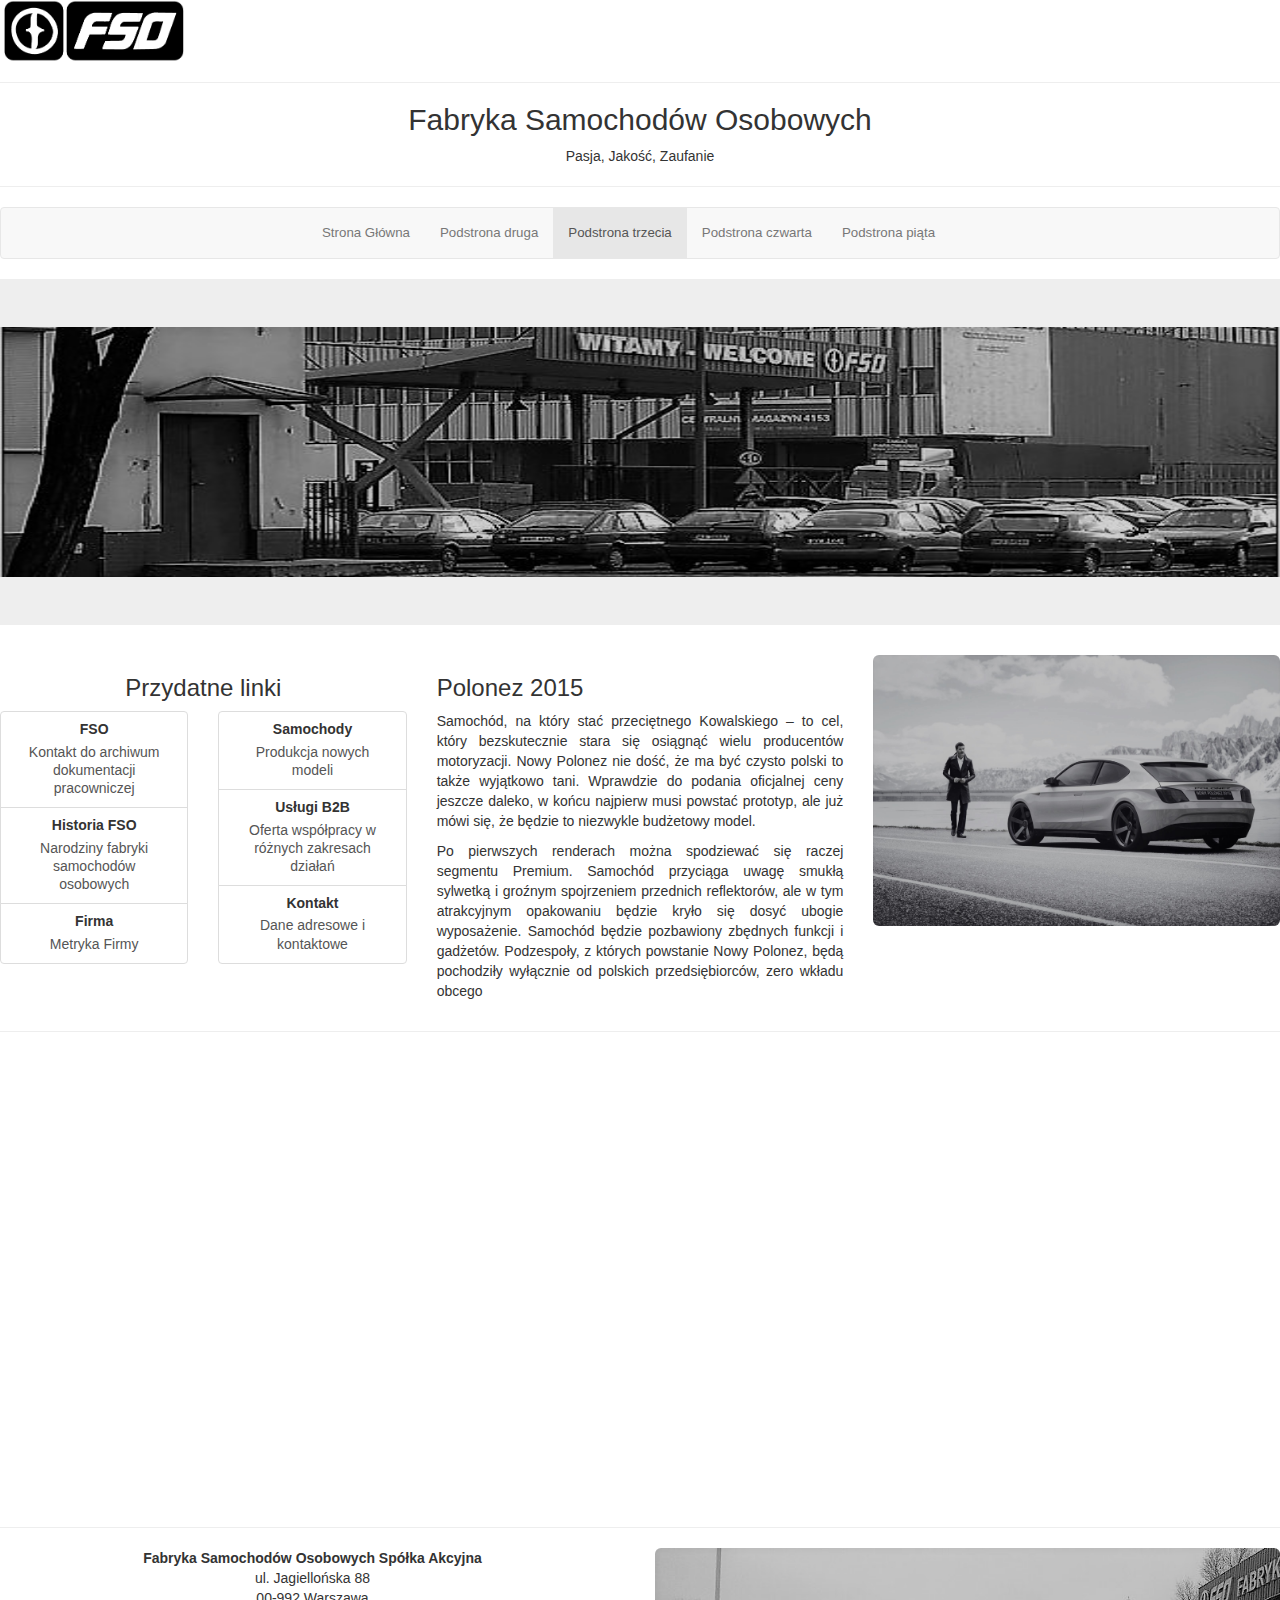
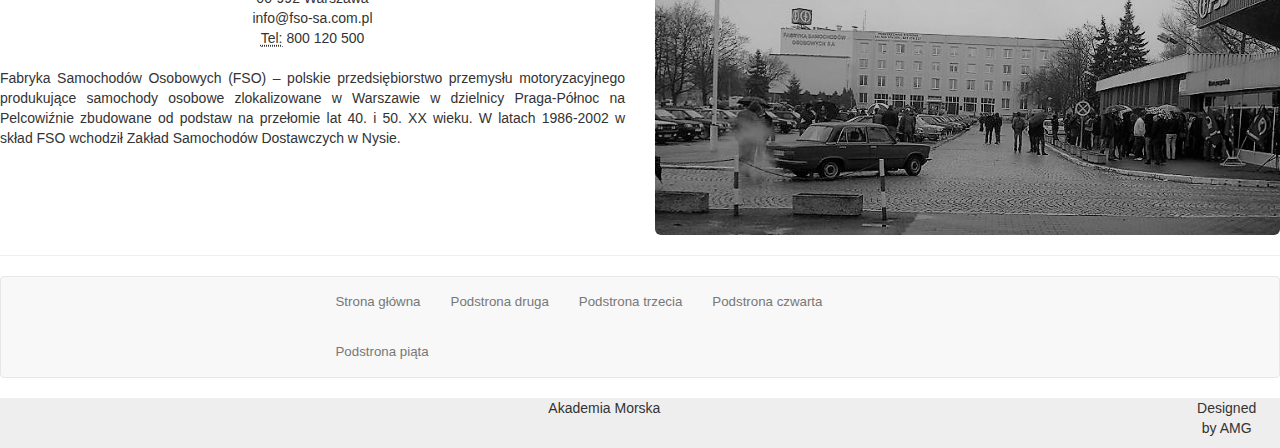
<file: podstrona_trzecia.html>
<!DOCTYPE html>
<html lang="pl">
	<head>
		<title>Podstrona trzecia</title>
		<meta charset="UTF-8">
		<meta name="description" content="...">
		<meta name="keywords" content="...">
		<link rel="stylesheet" href="https://maxcdn.bootstrapcdn.com/bootstrap/3.3.7/css/bootstrap.min.css"/>
		<style>
			ul {
			list-style: none;
			}
			h5 {
			font-weight: bold;
			}
			iframe {
			width: 100%;
			}
			.ban1 {
			width: 100%;
			height: 250px;
			}
		</style>
	</head>
	<body>
		<div class="container-fuid" >
			<div class="row">
				<div class="col-md-2">
					<img src="fsol.png" alt="fsol.png" class=" img-responsive"/>
				</div>
			</div>
			<hr/>
			<header class="image-bg-fluid-height">
				<h2 class="text-center">Fabryka Samochodów Osobowych</h2>
				<p class="text-center">Pasja, Jakość, Zaufanie</p>
			</header>
			<hr/>
 <!--Menu-->
			<nav class="navbar navbar-default">
				<div class="container">
            <!-- Brand and toggle get grouped for better mobile display -->
            <div class="navbar-header">
                <button type="button" class="navbar-toggle" data-toggle="collapse" data-target="#bs-example-navbar-collapse-1">
                    <span class="sr-only">Toggle navigation</span>
                    <span class="icon-bar"></span>
                    <span class="icon-bar"></span>
                    <span class="icon-bar"></span>
                </button>
                <a class="navbar-brand" href="#"></a>
            </div>
            <!-- Collect the nav links, forms, and other content for toggling -->
            <div class="collapse navbar-collapse" id="bs-example-navbar-collapse-1">
							<ul class="nav navbar-nav" style="font-size: 95%; margin-left: 20%; margin-right: 20%;">
									<li role="presentation"><a href="index.html">Strona Główna</a></li>
									<li role="presentation"><a href="podstrona_druga.html">Podstrona druga</a></li>
									<li role="presentation" class="active"><a href="podstrona_trzecia.html">Podstrona trzecia</a></li>
									<li role="presentation"><a href="podstrona_czwarta.html">Podstrona czwarta</a></li>
									<li role="presentation"><a href="podstrona_piata.html">Podstrona piąta</a></li>
							</ul>
                <ul class="nav navbar-nav navbar-right">
								</ul>
                
                
            </div>
            <!-- /.navbar-collapse -->
        </div>
        <!-- /.container -->
			</nav>

			
			
			
			<header class="jumbotron hero-spacer text-center">
				<img src="ban1.jpg" alt="ban1.jpg" class="ban1 img-responsive"/> 
			</header>
			<div class="row text-center">
				<div class="col-md-4">
					<h3>Przydatne linki</h3>
					<div class="row">
						<div class="col-md-6">
							<div class="list-group">
								<a href="http://www.fso-sa.com.pl/pl-PL/" class="list-group-item list-group-item-action">
									<h5 class="list-group-item-heading">FSO</h5>
									<p class="list-group-item-text">Kontakt do archiwum dokumentacji pracowniczej</p>
								</a>
								<a href="http://www.fso-sa.com.pl/pl-PL/historia_fso.html" class="list-group-item list-group-item-action">
									<h5 class="list-group-item-heading">Historia FSO</h5>
									<p class="list-group-item-text">Narodziny fabryki samochodów osobowych</p>
								</a>
								<a href="http://www.fso-sa.com.pl/pl-PL/firma.html" class="list-group-item list-group-item-action">
									<h5 class="list-group-item-heading">Firma</h5>
									<p class="list-group-item-text">Metryka Firmy</p>
								</a>
							</div>
						</div>
						<div class="col-md-6">
							<div class="list-group">
								<a href="http://www.fso-sa.com.pl/pl-PL/samochody.html" class="list-group-item list-group-item-action">
									<h5 class="list-group-item-heading">Samochody</h5>
									<p class="list-group-item-text">Produkcja nowych modeli</p>
								</a>
								<a href="http://www.fso-sa.com.pl/pl-PL/uslugi_b2b.html" class="list-group-item list-group-item-action">
									<h5 class="list-group-item-heading">Usługi B2B</h5>
									<p class="list-group-item-text">Oferta współpracy w różnych zakresach działań</p>
								</a>
								<a href="http://www.fso-sa.com.pl/pl-PL/kontakt.html" class="list-group-item list-group-item-action">
									<h5 class="list-group-item-heading">Kontakt</h5>
									<p class="list-group-item-text">Dane adresowe i kontaktowe</p>
								</a>
							</div>
						</div>
					</div>
				</div>
				<div class="col-md-4 text-justify">
					<h3>Polonez 2015</h3>
					<p>Samochód, na który stać przeciętnego Kowalskiego – to cel, który bezskutecznie stara się osiągnąć wielu producentów motoryzacji. Nowy 
						Polonez nie dość, że ma być czysto polski to także wyjątkowo tani. Wprawdzie do podania oficjalnej ceny jeszcze daleko, w końcu najpierw 
						musi powstać prototyp, ale już mówi się, że będzie to niezwykle budżetowy model.
					</p>
					<p>Po pierwszych renderach można spodziewać się raczej segmentu Premium. Samochód przyciąga uwagę smukłą sylwetką i groźnym spojrzeniem 
						przednich reflektorów, ale w tym atrakcyjnym opakowaniu będzie kryło się dosyć ubogie wyposażenie. Samochód będzie pozbawiony zbędnych 
						funkcji i gadżetów. Podzespoły, z których powstanie Nowy Polonez, będą pochodziły wyłącznie od polskich przedsiębiorców, zero wkładu obcego
					</p>
				</div>
				<div class="col-md-4">
					<img src="pol4.jpg" alt="pol4.jpg" class="img-rounded img-responsive"/>
				</div>
			</div>
			<hr/>
			<div class="iframe-container">
				<iframe src="https://www.google.com/maps/embed?pb=!1m18!1m12!1m3!1d2440.8997733072324!2d21.01026142941171!3d52.28152153770112!2m3!1f0!2f0!3f0!3m2!1i1024!2i768!4f13.1!3m3!1m2!1s0x471ec9558574754f%3A0xa47982a94eb1131!2sJagiello%C5%84ska+88%2C+03-721+Warszawa!5e0!3m2!1spl!2spl!4v1479558755429"  height="450"  style="border:0" allowfullscreen></iframe>
			</div>
			<hr/>
			<div class="row text-center">
				<div class="col-md-6">
					<address>
						<strong>Fabryka Samochodów Osobowych Spółka Akcyjna</strong><br>
						ul. Jagiellońska 88<br>
						00-992 Warszawa<br>
						info@fso-sa.com.pl<br>
						<abbr title="Telefon">Tel:</abbr> 800 120 500
					</address>
					<p class = "text-justify">Fabryka Samochodów Osobowych (FSO) – polskie przedsiębiorstwo przemysłu motoryzacyjnego produkujące samochody osobowe zlokalizowane w 
						Warszawie w dzielnicy Praga-Północ na Pelcowiźnie zbudowane od podstaw na przełomie lat 40. i 50. XX wieku. W latach 1986-2002 w skład FSO 
						wchodził Zakład Samochodów Dostawczych w Nysie.
					</p>
				</div>
				<div class="col-md-6">
					<img src="pol3.jpg" alt="pol3.jpg" class="img-rounded img-responsive" style="width: 100%;"/>
				</div>
			</div>
			<hr/>
			<nav class="navbar navbar-default">
				<ul class="nav navbar-nav" style="font-size: 95%; margin-left: 25%; margin-right: 25%">
					<li><a href="index.html">Strona główna</a></li>
					<li><a href="podstrona_druga">Podstrona druga</a></li>
					<li><a href="podstrona_trzecia" class="active">Podstrona trzecia</a></li>
					<li><a href="podstrona_czwarta">Podstrona czwarta</a></li>
					<li><a href="podstrona_piata">Podstrona piąta</a></li>
				</ul>
			</nav>
			<footer>
				<div class="container-fluid" style="background-color: #eeeeee;">
					<div class="row">
						<div class="col-lg-2 col-lg-offset-5">
							<p>Akademia Morska</p>
						</div>
						<div class="col-lg-1 col-lg-offset-4">
							<p style="text-align: center;">Designed by AMG</p>
						</div>
					</div>
				</div>
			</footer>
		</div>
	

<script src="https://ajax.googleapis.com/ajax/libs/jquery/2.1.3/jquery.min.js"></script>
<script src="https://maxcdn.bootstrapcdn.com/bootstrap/3.3.7/js/bootstrap.min.js"></script>
	
	
	</body>
</html>
</file>
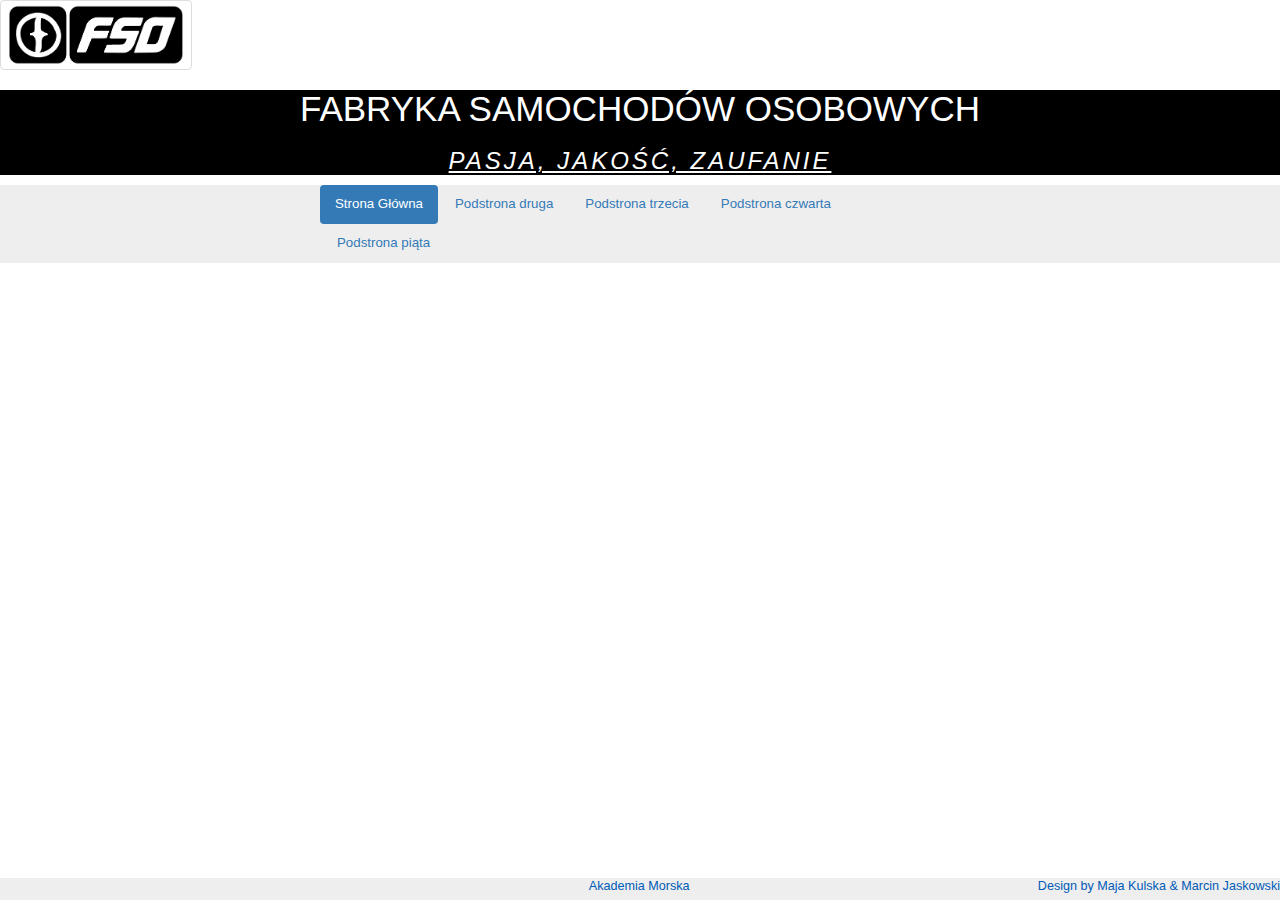
<file: strona_glowna.html>
<!doctype html>
<html lang=”pl”>
<head>
		<title>Strona główna</title>

		<meta charset="UTF-8">

		<meta name="description" content="Opis naszej strony">
		<meta name="keywords" content="Tutaj słowa kluczowe oddzielone przecinkiem">
		
		<link rel="stylesheet" href="https://maxcdn.bootstrapcdn.com/bootstrap/3.3.7/css/bootstrap.min.css"/>
	
		<style>
	
#logo
		{
		background-COLOR: #ffffff;
		}

#temat
		{
		background-color: #000000;
		color: #ffffff;
		text-align: center;
		}

h1
		{
		font-size: 2.5em;
		}

h3 
		{
		font-style: oblique;
		text-decoration: underline;
		letter-spacing: 3px;
		}

#footer
		{
		background-color: #eeeeee;
		color: #005bb7;
		position: absolute;
		bottom: 0;
		width: 100%;
		height: 2.5%;
		font-size: 0.9em;
		}

	
		</style>

</head>

	<body>
	
			<div id="logo">
				<img src="fsol.png" alt="fsol.png" height="15%" width="15%" class="img-thumbnail img-responsive"/>
			</div>
			
			<header>
			<div id="temat">
				<h1>FABRYKA SAMOCHODÓW OSOBOWYCH</h1>
				<h3>PASJA, JAKOŚĆ, ZAUFANIE</h3>
				</div>
			</header>

			<div id="nav" style="background-color: #eeeeee">
				<ul class="nav nav-pills" style="font-size: 95%; margin-left: 25%; margin-right: 25%">
					<li role="presentation" class="active"><a href="#">Strona Główna</a></li>
					<li role="presentation"><a href="http://orka.am.gdynia.pl/~s38573/TAM/podstona_druga.html">Podstrona druga</a></li>
					<li role="presentation"><a href="#">Podstrona trzecia</a></li>
					<li role="presentation"><a href="#">Podstrona czwarta</a></li>
					<li role="presentation"><a href="#">Podstrona piąta</a></li>
				</ul>
			</div>

			<div id="footer">
				<div style="float: right">
					Design by Maja Kulska & Marcin Jaskowski
				</div>
	
				<div style="margin-left: 46%">
					Akademia Morska
				</div>
			</div>
	
	</body>
</html>
</file>
